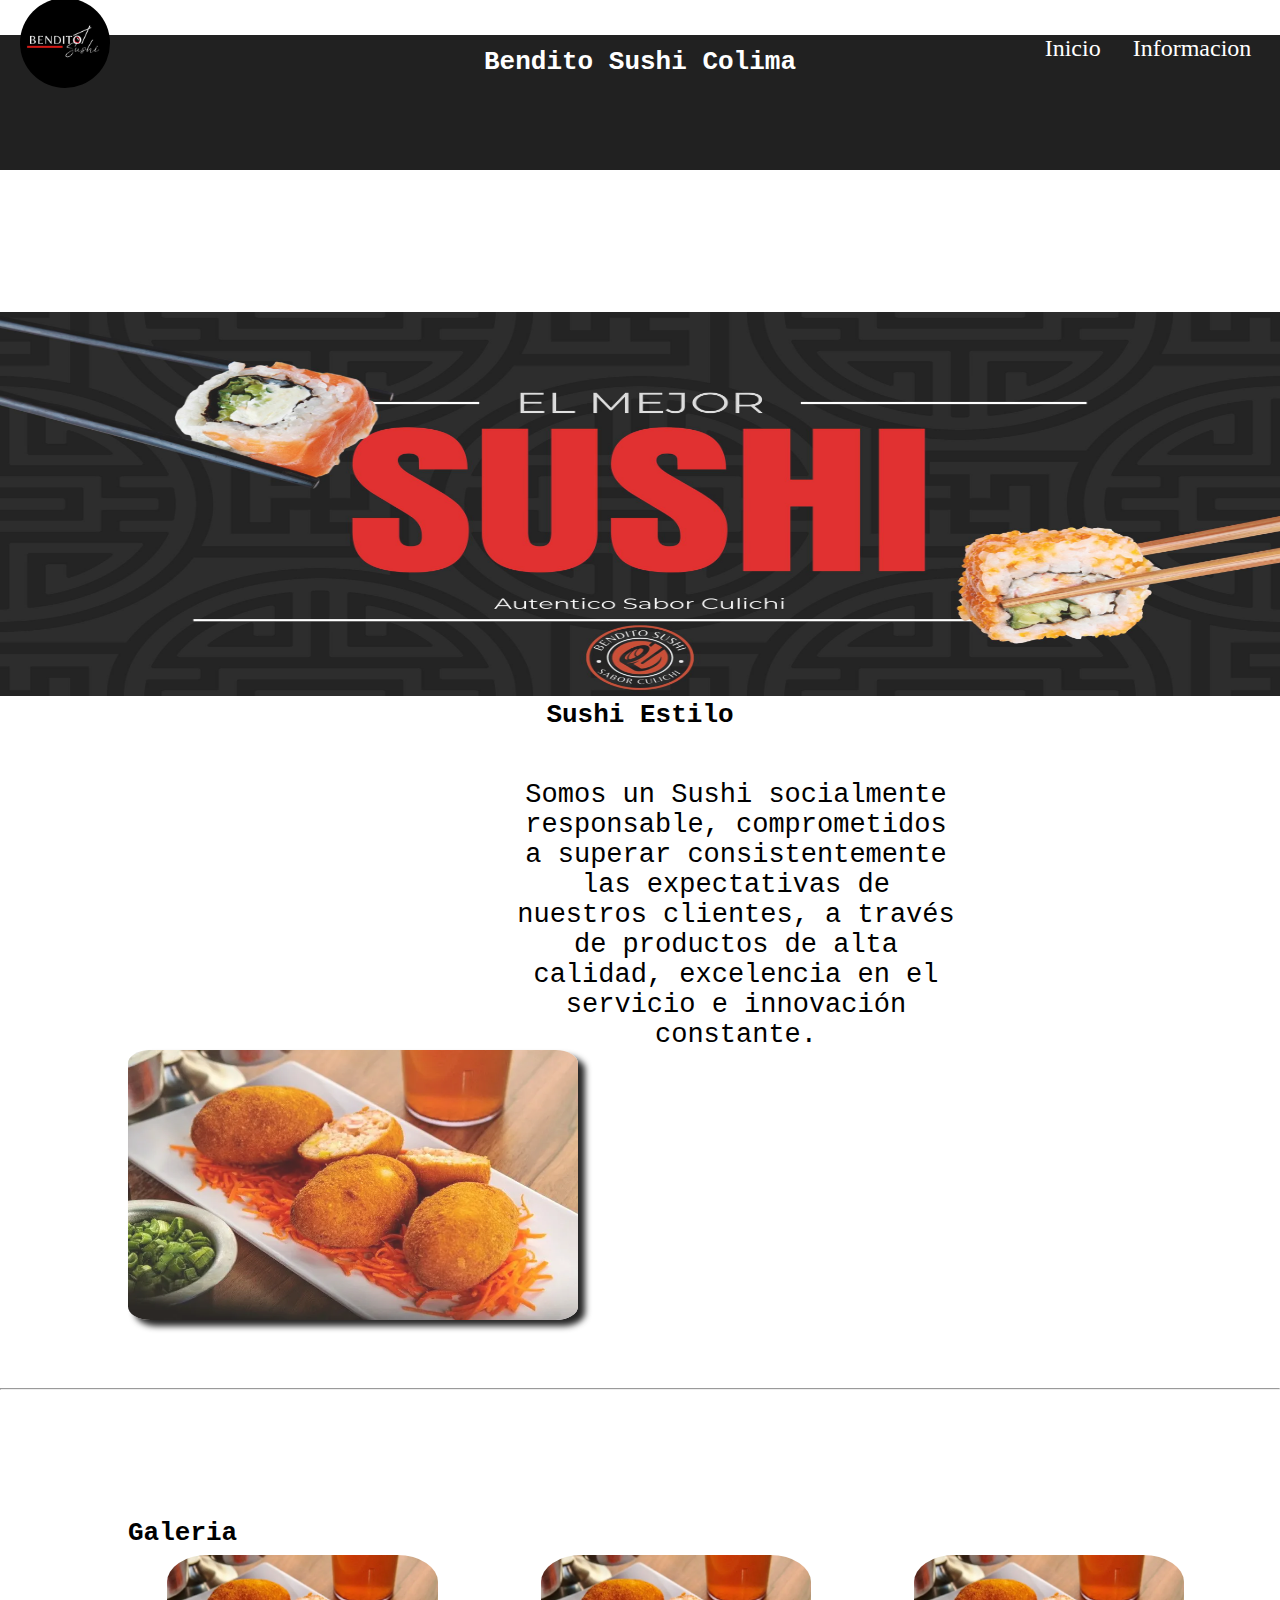
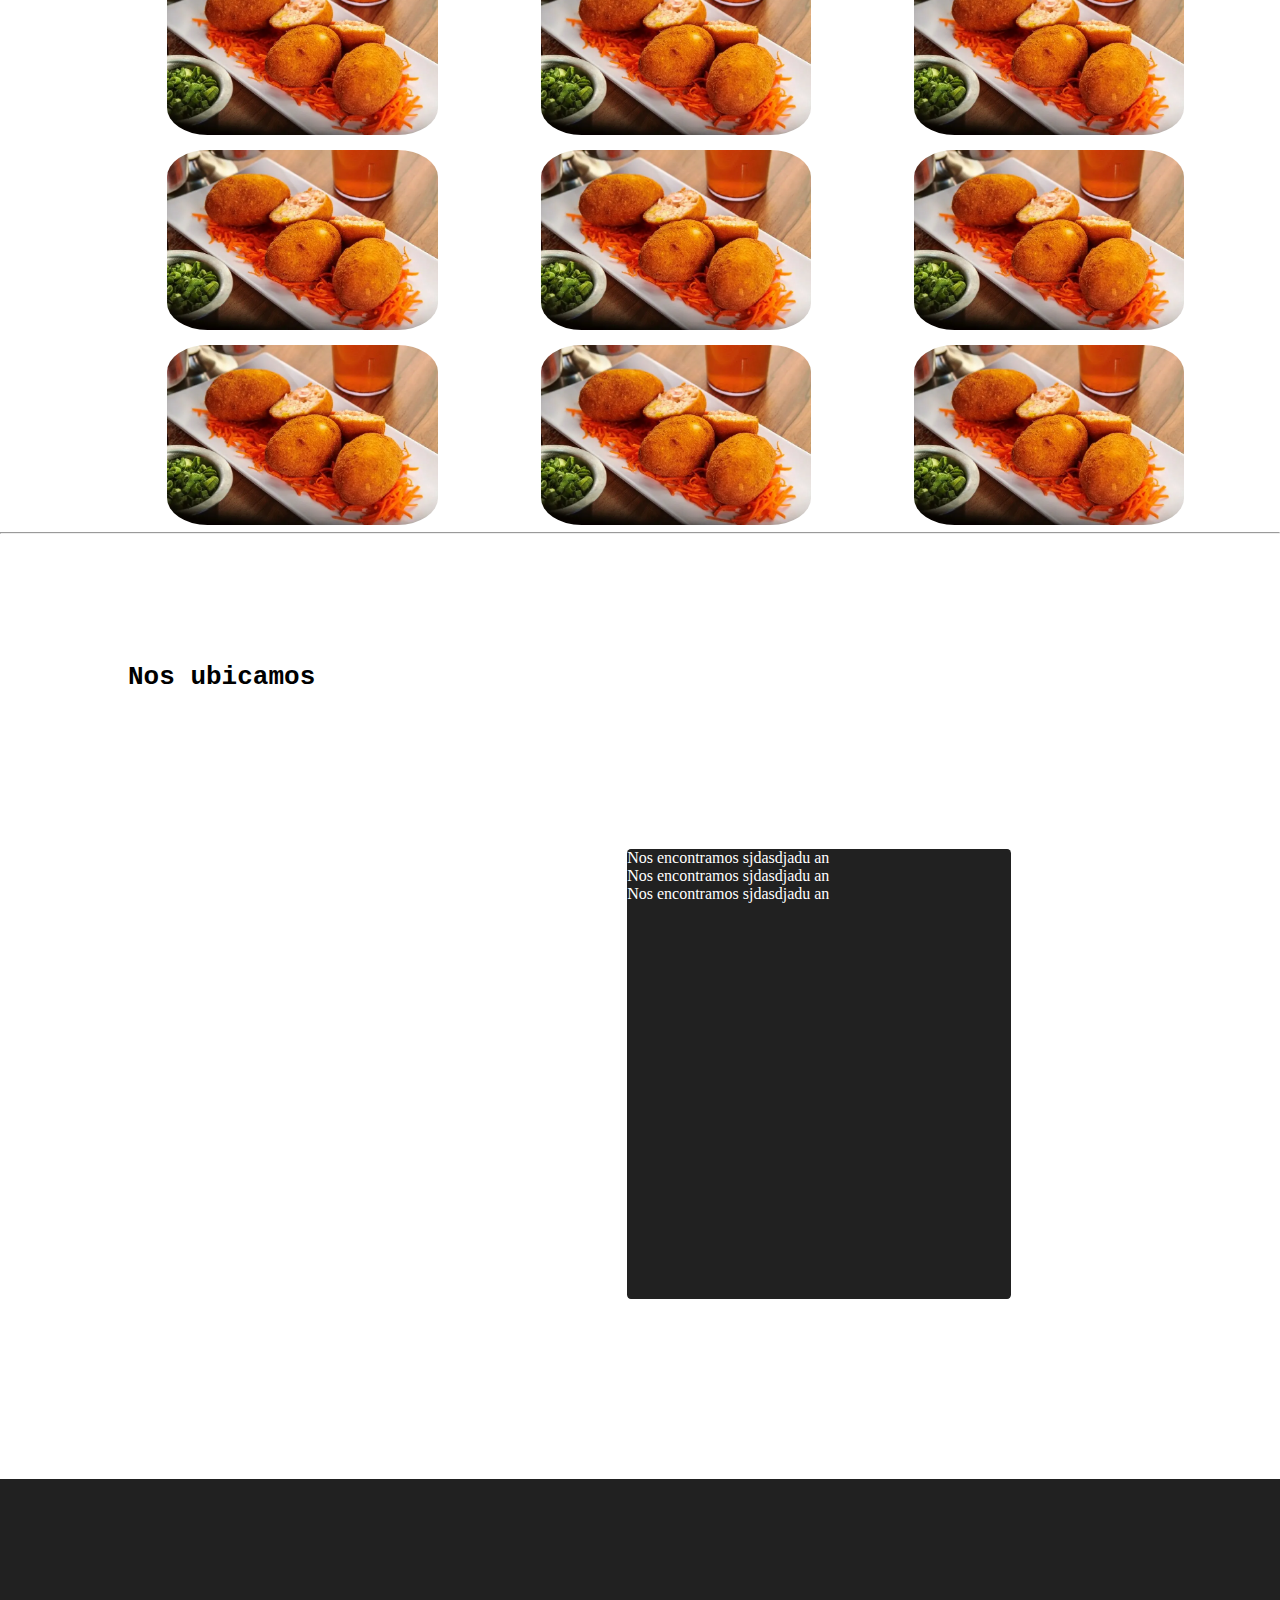
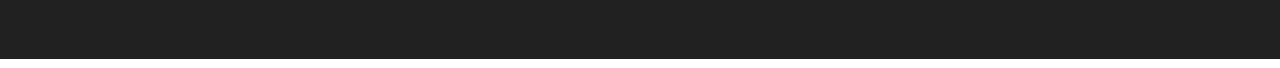
<file: index.html>
<!DOCTYPE html>
<html lang="en">
<head>
    <meta charset="UTF-8">
    <meta http-equiv="X-UA-Compatible" content="IE=edge">
    <meta name="viewport" content="width=device-width, initial-scale=1.0">
    <title>Bendito Sushi Colima</title>
    <link rel="stylesheet" href="/style.css">

    <!-- Vincular framework bootstarp - Hoja de estilos CSS -->
    <!-- CSS only -->
     <link href="https://cdn.jsdelivr.net/npm/bootstrap@5.2.0/dist/css/bootstrap.min.css" rel="stylesheet"
        integrity="sha384-gH2yIJqKdNHPEq0n4Mqa/HGKIhSkIHeL5AyhkYV8i59U5AR6csBvApHHNl/vI1Bx" crossorigin="anonymous"> 

</head>
<body>
    <header>
        <nav class="nav" id="abierto">
            <ul class="nav__lista">
                <li class="nav__item  btn btn-outline-danger">
                    <a href="index.html">Inicio</a>
                </li>
                <li class="nav__item btn btn-outline-danger">
                    <a href="./paginas/informacion.html">Informacion</a>
                </li>
                <li class="nav__item btn btn-outline-danger">
                    <a href="./PAGINAS/menu.html">Menu</a>
                </li>
            </ul>
        </nav>
        <img class="img__logo" src="/IMG/logo.png" alt="logo">
        <h1 class="h1__header">Bendito Sushi Colima</h1>
    </header>

    <main>
        <img class="img__fondo" src="/IMG/fondo.png" alt="fondo">
        <div>
            <h1 class="h1__titulo">Sushi Estilo</h1>
            <p class="p__medio">Somos un Sushi socialmente responsable, comprometidos a superar consistentemente las expectativas de nuestros clientes, a través de productos de alta calidad, excelencia en el servicio e innovación constante.</p>
            <img class="h1__img" src="/IMG/croq.jpg" alt="croquetas">
        </div>
        <hr class="espacio">
        <h1 class="galeria">Galeria</h1>

        <div class="grid__padre">
            <img class="img1" src="/IMG/croq.jpg" alt="croquetas">
            <img class="img1" src="/IMG/croq.jpg" alt="croquetas">
            <img class="img1" src="/IMG/croq.jpg" alt="croquetas">
            <img class="img1" src="/IMG/croq.jpg" alt="croquetas">
            <img class="img1" src="/IMG/croq.jpg" alt="croquetas">
            <img class="img1" src="/IMG/croq.jpg" alt="croquetas">
            <img class="img1" src="/IMG/croq.jpg" alt="croquetas">
            <img class="img1" src="/IMG/croq.jpg" alt="croquetas">
            <img class="img1" src="/IMG/croq.jpg" alt="croquetas">
        </div>
        <hr>

        <div>
            <h1 class="h1__ubicacion">Nos ubicamos</h1>
            <iframe src="https://www.google.com/maps/embed?pb=!1m14!1m8!1m3!1d15069.187200178076!2d-103.717333!3d19.2258925!3m2!1i1024!2i768!4f13.1!3m3!1m2!1s0x842551a22bd23d6b%3A0x14a4dcb3b43ce55d!2sBendito%20Sushi%20Colima!5e0!3m2!1ses!2sar!4v1681618982988!5m2!1ses!2sar"  style="border:0;" allowfullscreen="" loading="lazy" referrerpolicy="no-referrer-when-downgrade"></iframe>
        </div>

        <div class="div__ubicacion">
            <p>Nos encontramos sjdasdjadu an</p>
            <p>Nos encontramos sjdasdjadu an</p>
            <p>Nos encontramos sjdasdjadu an</p>
        </div>
    </main>

    <footer>
         <!-- Vincualcion de bootsrap la hoja de Javascript JS - Forma local descargando el archivo (Compilado) -->
         <script src="https://cdn.jsdelivr.net/npm/bootstrap@5.1.3/dist/js/bootstrap.bundle.min.js"
         integrity="sha384-ka7Sk0Gln4gmtz2MlQnikT1wXgYsOg+OMhuP+IlRH9sENBO0LRn5q+8nbTov4+1p"
         crossorigin="anonymous"></script>
    </footer>
</body>
</html>
</file>
<file: style.css>
* {
    padding: 0;
    margin: 0;
    box-sizing: border-box;
  }

header {
    background-color : rgb(33, 33, 33);
    margin-top: -0.3%;
    height: 15vh;
}

main {
    margin-top: 40%;
}

footer {
    background-color: rgb(33, 33, 33);
    height: 20vh;
    margin-top: 20vh;
} 

.h1__img {
    margin-left: 10%;
    width: 50vh;
    height: 30vh;
    border-radius: 5%;
    box-shadow: 7px 6px 6px;
    opacity: 85%;
}

.h1__inicio {
    font-family: 'Gill Sans', 'Gill Sans MT', Calibri, 'Trebuchet MS', sans-serif;
    color: red;
}

.img__fondo {
    margin-top: -50.9%;
    width: 100%;
    height: 30vw;
    opacity: 88%;
}

.galeria {
    margin-left: 10%;
    text-align: left;
    font-family: monospace;
    margin-top: 10%;
}

.h1__ubicacion {
    margin-left: 10%;
    text-align: left;
    font-family: monospace;
    margin-top: 10%;
}

.h1__titulo {
    text-align: center;
    color: black;
    font-family: monospace;
}

.h1__header {
    text-align: center;
    margin-top: -3.5%;
    color: white;
    font-family: monospace;
}

.p__medio {
    text-align: center;
    width: 35%;
    font-size: 3vh;
    font-family: monospace;
    margin-left: 40%;
    margin-top: 50px;
}

.img1 {
    border-radius: 15%;
    height: 20vh;
    margin: 2%;
}

.img__logo {
    border-radius: 50%;
    height: 10vh;
    margin-top: -5%;
    margin-left: 20px;
}

.img1:focus {
    background-color: white;
    opacity: 0.85;
  }

  .img1:hover {
    transform: scale(1.1);
}

/* .img__logo {
    border-radius: 50%;
} */

.espacio {
    margin-top: 5%;
}

.grid__padre {
    margin-left: 12.5%;
    display: grid;
    grid-template-columns: 1fr 1fr 1fr;
}

iframe {
    margin-left: 10%;
    margin-top: 1%;
    border-radius: 8px;
    background-color: (255 255 255);
    height: 50vh;
    width: 80vh;
}

.nav__lista {
    list-style: none;
    display: flex;
    justify-content: center;
    align-items: center;
    gap: 1rem;
    height: 100%;
    margin-left: 85%;
    margin-top: 3%;
  }

.nav__item {
    font-size: 1.5rem;
    margin-left: 16px;
    list-style: none;
    display: flex;
    align-items: center;
    flex-direction: row;
  }

  .nav__item a {
    color: white;
    text-decoration: none;
  }

  /* Div */
   .div__ubicacion {
    color: white;
    background-color: rgb(33, 33, 33);
    border-radius: 1%;
    width: 30%;
    height: 50vh;
    margin-left: 49%;
    margin-top: -24.2%;
}

/* .div__menu {

} */
</file>
